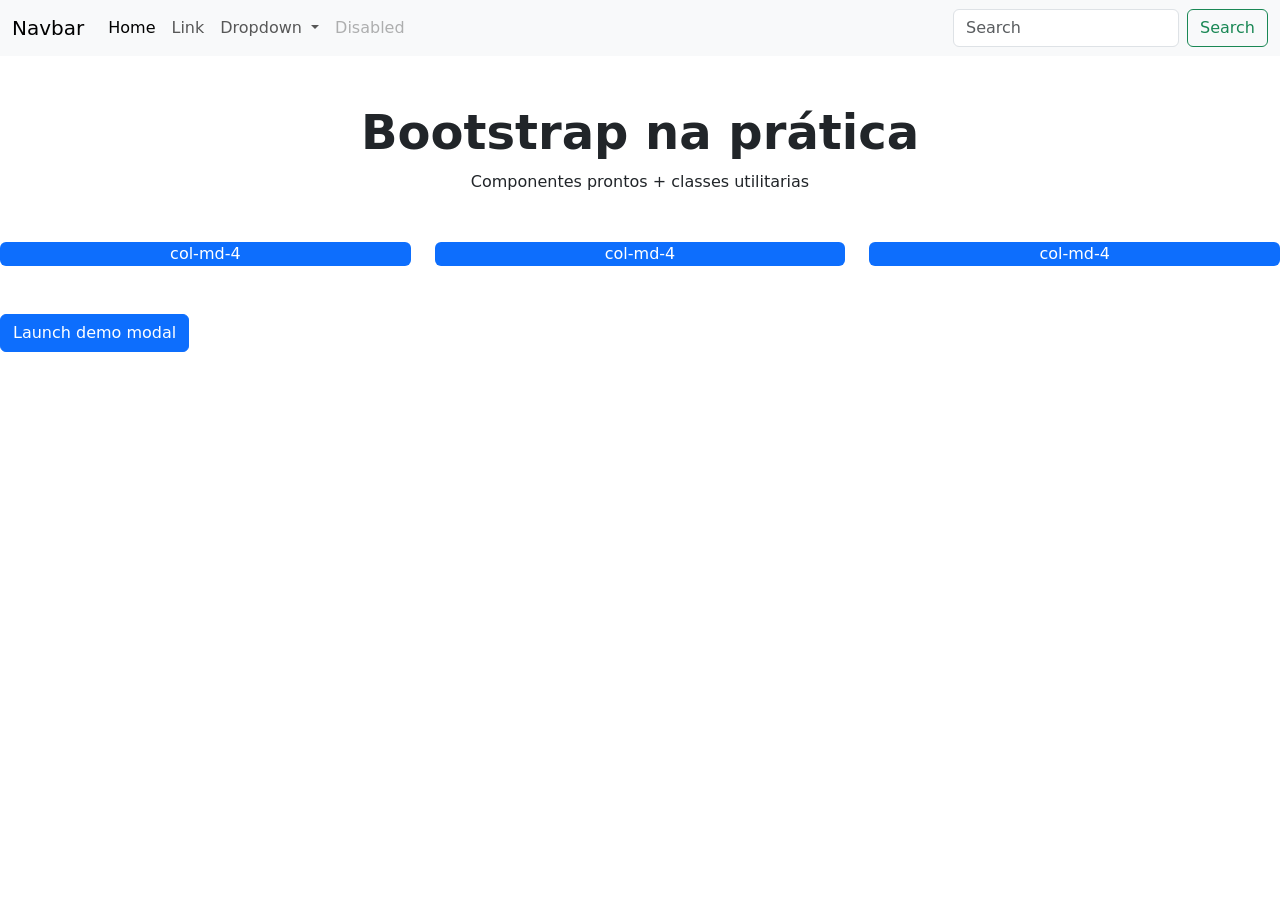
<file: exercicio2/index.html>
<!DOCTYPE html>
<html lang="pt-br">

<head>
    <meta charset="UTF-8">
    <meta name="viewport" content="width=device-width, initial-scale=1.0">
    <title>Document</title>
    <link href="https://cdn.jsdelivr.net/npm/bootstrap@5.3.8/dist/css/bootstrap.min.css" rel="stylesheet"
        integrity="sha384-sRIl4kxILFvY47J16cr9ZwB07vP4J8+LH7qKQnuqkuIAvNWLzeN8tE5YBujZqJLB" crossorigin="anonymous">
</head>

<body>
    <nav class="navbar navbar-expand-lg bg-body-tertiary">
        <div class="container-fluid">
            <a class="navbar-brand" href="#">Navbar</a>
            <button class="navbar-toggler" type="button" data-bs-toggle="collapse"
                data-bs-target="#navbarSupportedContent" aria-controls="navbarSupportedContent" aria-expanded="false"
                aria-label="Toggle navigation">
                <span class="navbar-toggler-icon"></span>
            </button>
            <div class="collapse navbar-collapse" id="navbarSupportedContent">
                <ul class="navbar-nav me-auto mb-2 mb-lg-0">
                    <li class="nav-item">
                        <a class="nav-link active" aria-current="page" href="#">Home</a>
                    </li>
                    <li class="nav-item">
                        <a class="nav-link" href="#">Link</a>
                    </li>
                    <li class="nav-item dropdown">
                        <a class="nav-link dropdown-toggle" href="#" role="button" data-bs-toggle="dropdown"
                            aria-expanded="false">
                            Dropdown
                        </a>
                        <ul class="dropdown-menu">
                            <li><a class="dropdown-item" href="#">Action</a></li>
                            <li><a class="dropdown-item" href="#">Another action</a></li>
                            <li>
                                <hr class="dropdown-divider">
                            </li>
                            <li><a class="dropdown-item" href="#">Something else here</a></li>
                        </ul>
                    </li>
                    <li class="nav-item">
                        <a class="nav-link disabled" aria-disabled="true">Disabled</a>
                    </li>
                </ul>
                <form class="d-flex" role="search">
                    <input class="form-control me-2" type="search" placeholder="Search" aria-label="Search" />
                    <button class="btn btn-outline-success" type="submit">Search</button>
                </form>
            </div>
        </div>
    </nav>

    <div class="container my-5 text-center">
        <h1 class="display-5 fw-bold">Bootstrap na prática</h1>
        <p>Componentes prontos + classes utilitarias</p>
    </div>

    <section class="mb-5">
        <div class="row">
            <div class="col-md-4">
                <div class="bg-primary text-white rounded text-center">col-md-4</div>
            </div>

            <div class="col-md-4">
                <div class="bg-primary text-white rounded text-center">col-md-4</div>
            </div>

            <div class="col-md-4">
                <div class="bg-primary text-white rounded text-center">col-md-4</div>
            </div>
        </div>
    </section>

    <!-- Button trigger modal -->
    <button type="button" class="btn btn-primary" data-bs-toggle="modal" data-bs-target="#exampleModal">
        Launch demo modal
    </button>

    <!-- Modal -->
    <div class="modal fade" id="exampleModal" tabindex="-1" aria-labelledby="exampleModalLabel" aria-hidden="true">
        <div class="modal-dialog">
            <div class="modal-content">
                <div class="modal-header">
                    <h1 class="modal-title fs-5" id="exampleModalLabel">Modal title</h1>
                    <button type="button" class="btn-close" data-bs-dismiss="modal" aria-label="Close"></button>
                </div>
                <div class="modal-body">
                    ...
                </div>
                <div class="modal-footer">
                    <button type="button" class="btn btn-secondary" data-bs-dismiss="modal">Close</button>
                    <button type="button" class="btn btn-primary">Save changes</button>
                </div>
            </div>
        </div>
    </div>


    <script src="https://cdn.jsdelivr.net/npm/bootstrap@5.3.8/dist/js/bootstrap.bundle.min.js"
        integrity="sha384-FKyoEForCGlyvwx9Hj09JcYn3nv7wiPVlz7YYwJrWVcXK/BmnVDxM+D2scQbITxI"
        crossorigin="anonymous"></script>
</body>

</html>
</file>
